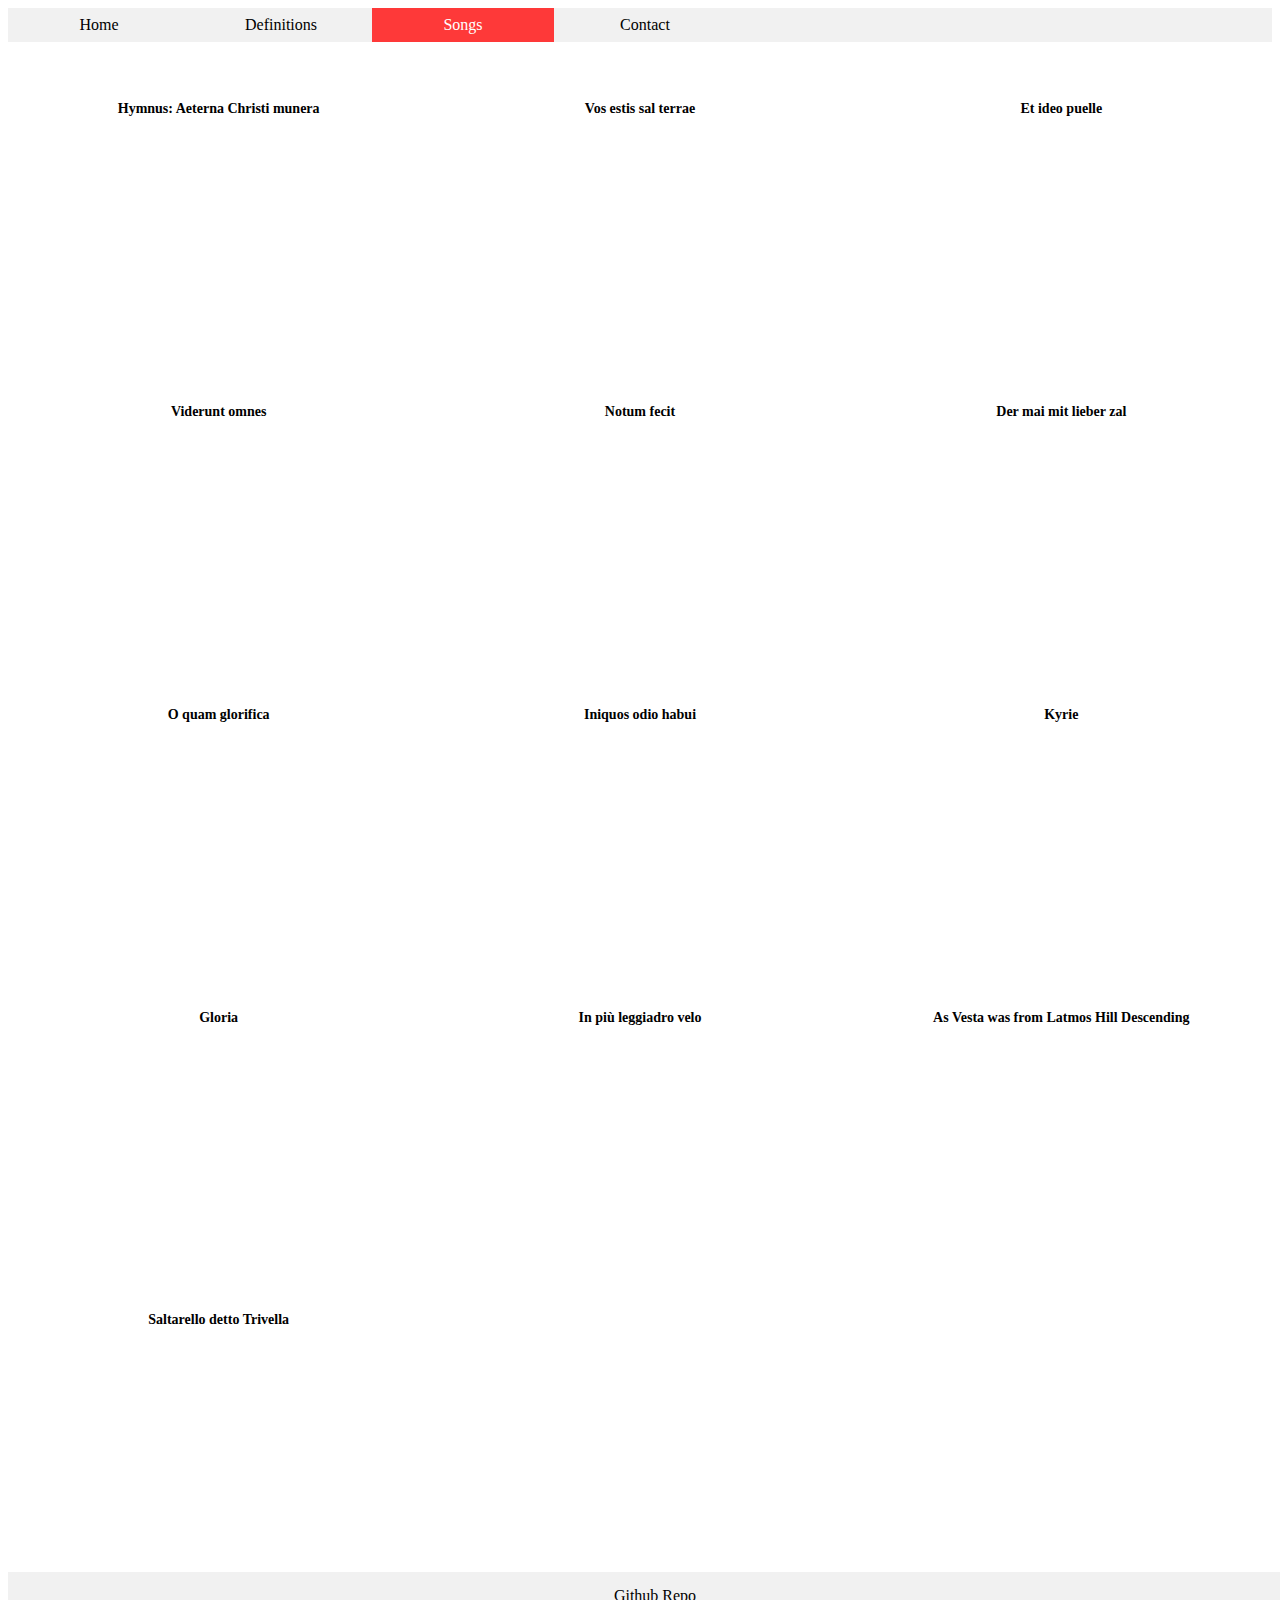
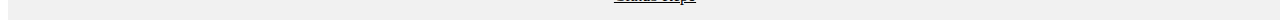
<file: pages/songs.html>
<!DOCTYPE>
<html>
    <head>
        <title>Music 101 songs</title>
        <link rel="stylesheet" href="../style.css">
    </head>
    <body>
        <nav>
            <ul class="active">
                <li><a href="../index.html">Home</a></li>
                <li><a href="../pages/definitions.html">Definitions</a></li>
                <li><a class="active" href="../pages/songs.html">Songs</a></li>
                <li><a href="../pages/contact.html">Contact</a></li>
            </ul>
        </nav>

        <div class="grid-container">
            <div class="grid-item">  
                <h5 class="grid-title">Hymnus: Aeterna Christi munera</h5>          
                <iframe width="300px" height="200px" src="https://www.youtube.com/embed/21-HiY3z0X0" frameborder="0" allow="autoplay; encrypted-media" allowfullscreen></iframe>
            </div>
                
            <div class="grid-item">
                <h5 class="grid-title">Vos estis sal terrae</h5>
                <iframe width="300px" height="200px" src="https://www.youtube.com/embed/t-1RqJf7ccg" frameborder="0" allow="autoplay; encrypted-media" allowfullscreen></iframe>
            </div>

            <div class="grid-item"> 
                <h5 class="grid-title">Et ideo puelle</h5>           
                <iframe width="300px" height="200px" src="https://www.youtube.com/embed/UwXVYGwed38" frameborder="0" allow="autoplay; encrypted-media" allowfullscreen></iframe>
            </div>  

            <div class="grid-item">
                <h5 class="grid-title">Viderunt omnes</h5>
                <iframe width="300px" height="200px" src="https://www.youtube.com/embed/gtkmnhnHWhw" frameborder="0" allow="autoplay; encrypted-media" allowfullscreen></iframe>
            </div>

            <div class="grid-item">
                <h5 class="grid-title">Notum fecit</h5>
                <iframe width="300px" height="200px" src="https://www.youtube.com/embed/CLUpcqh8Gm4" frameborder="0" allow="autoplay; encrypted-media" allowfullscreen></iframe>
            </div>

            <div class="grid-item">
                <h5 class="grid-title">Der mai mit lieber zal</h5>
                <iframe width="300px" height="200px" src="https://www.youtube.com/embed/sQeHdpmjXLk" frameborder="0" allow="autoplay; encrypted-media" allowfullscreen></iframe>
            </div> 

            <div class="grid-item">
                <h5 class="grid-title">O quam glorifica</h5>
                <iframe width="300px" height="200px" src="https://www.youtube.com/embed/L9ngTcZ7DLk" frameborder="0" allow="autoplay; encrypted-media" allowfullscreen></iframe>
            </div>

            <div class="grid-item">
                <h5 class="grid-title">Iniquos odio habui</h5>
                <iframe width="300px" height="200px" src="https://www.youtube.com/embed/tqPSlzFpbq8" frameborder="0" allow="autoplay; encrypted-media" allowfullscreen></iframe>
            </div>

            <div class="grid-item">
                <h5 class="grid-title">Kyrie</h5>
                <iframe width="300px" height="200px" src="https://www.youtube.com/embed/AMeln8uRArs" frameborder="0" allow="autoplay; encrypted-media" allowfullscreen></iframe>
            </div>  

            <div class="grid-item">
                <h5 class="grid-title">Gloria</h5>
                <iframe width="300px" height="200px" src="https://www.youtube.com/embed/mmYc0ZY-Y34" frameborder="0" allow="autoplay; encrypted-media" allowfullscreen></iframe>
            </div>

            <div class="grid-item">
                <h5 class="grid-title">In più leggiadro velo</h5>
                <iframe width="300px" height="200px" src="https://www.youtube.com/embed/6_ar2yzyUZw" frameborder="0" allow="autoplay; encrypted-media" allowfullscreen></iframe>
            </div>

            <div class="grid-item">
                <h5 class="grid-title">As Vesta was from Latmos Hill Descending</h5>
                <iframe width="300px" height="200px" src="https://www.youtube.com/embed/95DJ7oqTWK8" frameborder="0" allow="autoplay; encrypted-media" allowfullscreen></iframe>
            </div>

            <div class="grid-item">
                <h5 class="grid-title">Saltarello detto Trivella</h5>
                <iframe width="300px" height="200px" src="https://www.youtube.com/embed/i_WFxI0-Rxk" frameborder="0" allow="autoplay; encrypted-media" allowfullscreen></iframe>
            </div>
        </div>


        <footer id="relativefooter">
            <a id="github" target="_blank" href="https://github.com/nathangero/creative_project">Github Repo</a>
        </footer>
    </body>
</html>
</file>
<file: style.css>
html {
    height: 100%;
}

body.index, h1, h2 {
    text-align: center;
    font-family: Verdana;
}

ul.active {
    position: relative;
    left: 0;
    width: 100%;
    font-family: Verdana;
    list-style-type: none;
    padding: 0;
    background-color: #f1f1f1;
    overflow: hidden;
}

#frontimg {
    display: block;
    margin-left: auto;
    margin-right: auto;
    width: 350px;
    height: 500px;
}

div {
    /* text-align: center; */
    font-family: Verdana;
    font-size: 14px;
    /* margin: auto;
    float: left;
    margin-left: 35em; */
}

nav li {
    float: left;
}

nav li a {
    font-family: Verdana;
    display: block;
    width: 150px;
    color: black;
    padding: 8px 16px;
    text-decoration: none;
    text-align: center;
}

.active {
    background-color: #fe3939; 
    color: white;
}

li a:hover:not(.active) {
    background-color: #555;
    color: white;
}

footer {
    /* Puts the footer bar at the bottom of the page*/
    position: fixed;
    bottom: 0px;
    left: 0px;
    clear: both;
    width: 100%;

    background-color: #f1f1f1;
    padding: 15px;
    text-align: center;
    color: rgba(255, 255, 255, 0.911)!important;
    /* text-decoration: underline; */
    font-family: Verdana;
}

#relativefooter {
    position: relative;
    clear: both;
}



#github {
    color: black;
}





/* index.html */
#frontpage {
    display: block;
    margin-left: auto;
    margin-right: auto;
}




/* definitions.html */
div.wrapper {
    display: grid;
    grid-template-columns: auto auto;
    grid-column-gap: 10px;
}

dl {
    margin-top: 2em;
    column-count: auto;
}

dl dt {
    /* use code from the About Me box and put it in here */
    /* width: 450px; */
	border: 25px #f1f1f1;
    background-color: #f1f1f1;
    padding: 10px;
    border-radius: 1em;
    float: left;
    font-weight: bold;

}

dl dd {
    float: right;
    margin-bottom: 20px;
}



/* songs.html */
.grid-container {
    display: grid;
    grid-template-columns: auto auto auto;
    /* background-color: #2196F3; */
    /* padding: 10px; */
}
 .grid-item {
    background-color: rgba(255, 255, 255, 0.8);
    /* border: 1px solid rgba(0, 0, 0, 0.8); */
    padding: 20px;
    font-size: 30px;
    text-align: center;
 }

 .grid-title {
     font-size: 14px;
 }





/* contact.html */
#contacttext {
    margin-top: 4em;
    font-family: Verdana;
    text-align: center;
}

form {
    /* Just to center the form on the page */
    margin: 0 auto;
    margin-top: 2em;
    width: 300px;
    
    /* To see the outline of the form */
    padding: 1em;
    border: 1px solid black;
    border-radius: 1em;
}

label {
    /* To make sure that all labels have the same size and are properly aligned */
    display: inline-block;
    width: 90px;
    text-align: right;
}

input, textarea {
    /* To make sure that all text fields have the same font settings
       By default, textareas have a monospace font */
    font: 1em sans-serif;
  
    /* To give the same size to all text fields */
    width: 300px;
    box-sizing: border-box;
  
    /* To harmonize the look & feel of text field border */
    border: 1px solid #999;
}
  
input:focus, textarea:focus {
    /* To give a little highlight on active elements */
    border-color: #000;
}
  
textarea {
    /* To properly align multiline text fields with their labels */
    vertical-align: top;
  
    /* To give enough room to type some text */
    height: 9em;

    resize: none;
    margin-top: 1em;

}
  
.button {
    /* To position the buttons to the same position of the text fields */
    padding-left: 90px; /* same size as the label elements */
}
  
button {
    /* This extra margin represent roughly the same space as the space
       between the labels and their text fields */
    margin-left: -.1em;
    margin-top: 2em;
    vertical-align: bottom;
    display: flex;
    justify-content: center;
}
</file>
